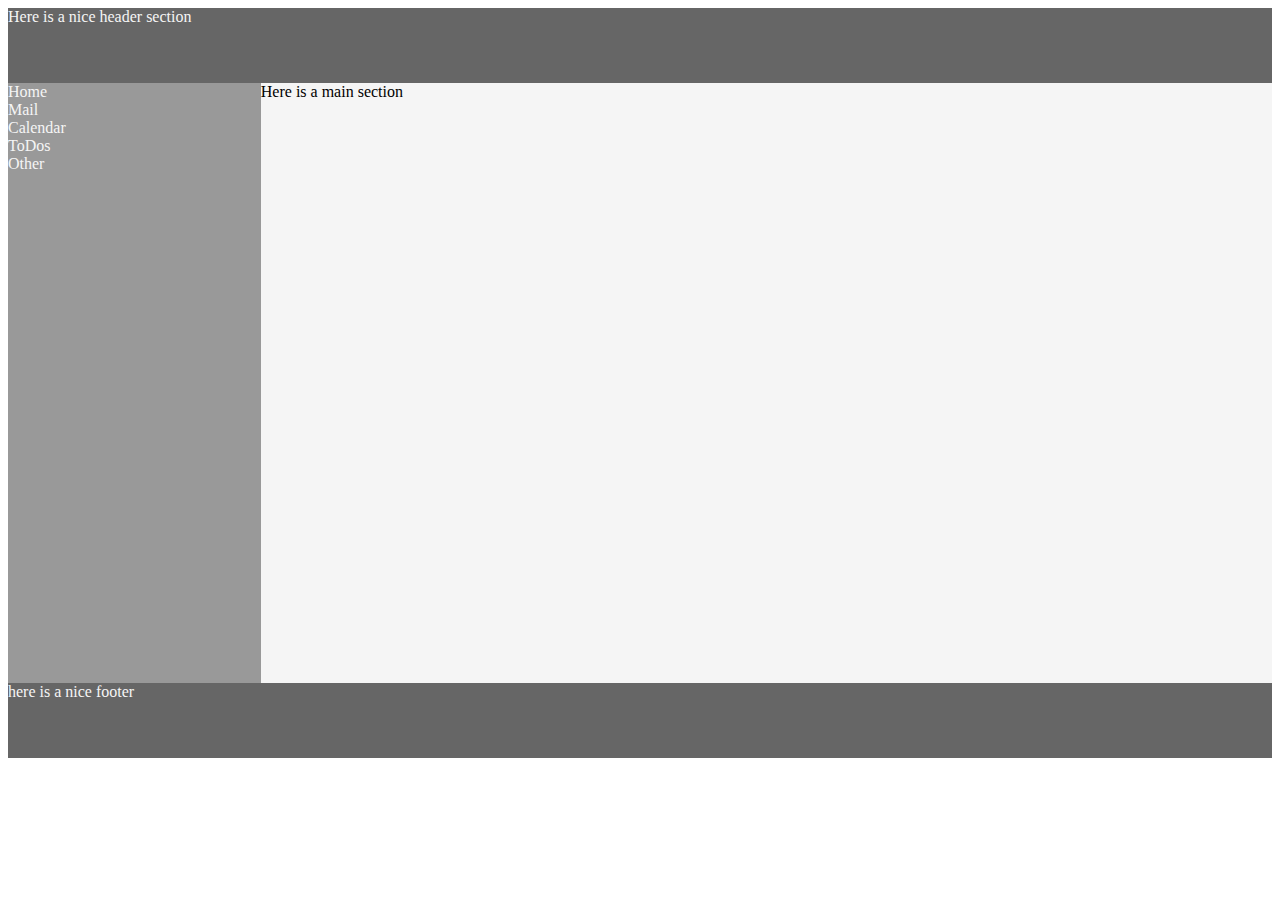
<file: index.html>
<!DOCTYPE html>
<html lang="en">

<head>
  <meta charset="UTF-8">
  <meta name="viewport" content="width=device-width, initial-scale=1.0">
  <meta http-equiv="X-UA-Compatible" content="ie=edge">
  <link rel="stylesheet" href="style.css">
  <title>Document</title>
</head>

<body>
  <header>Here is a nice header section</header>
  <div class="container">
    <nav>
      <ul>
        <li>Home</li>
        <li>Mail</li>
        <li>Calendar</li>
        <li>ToDos</li>
        <li>Other</li>
      </ul>
    </nav>
    <main>Here is a main section</main>
  </div>
  <footer>here is a nice footer</footer>
</body>

</html>
</file>
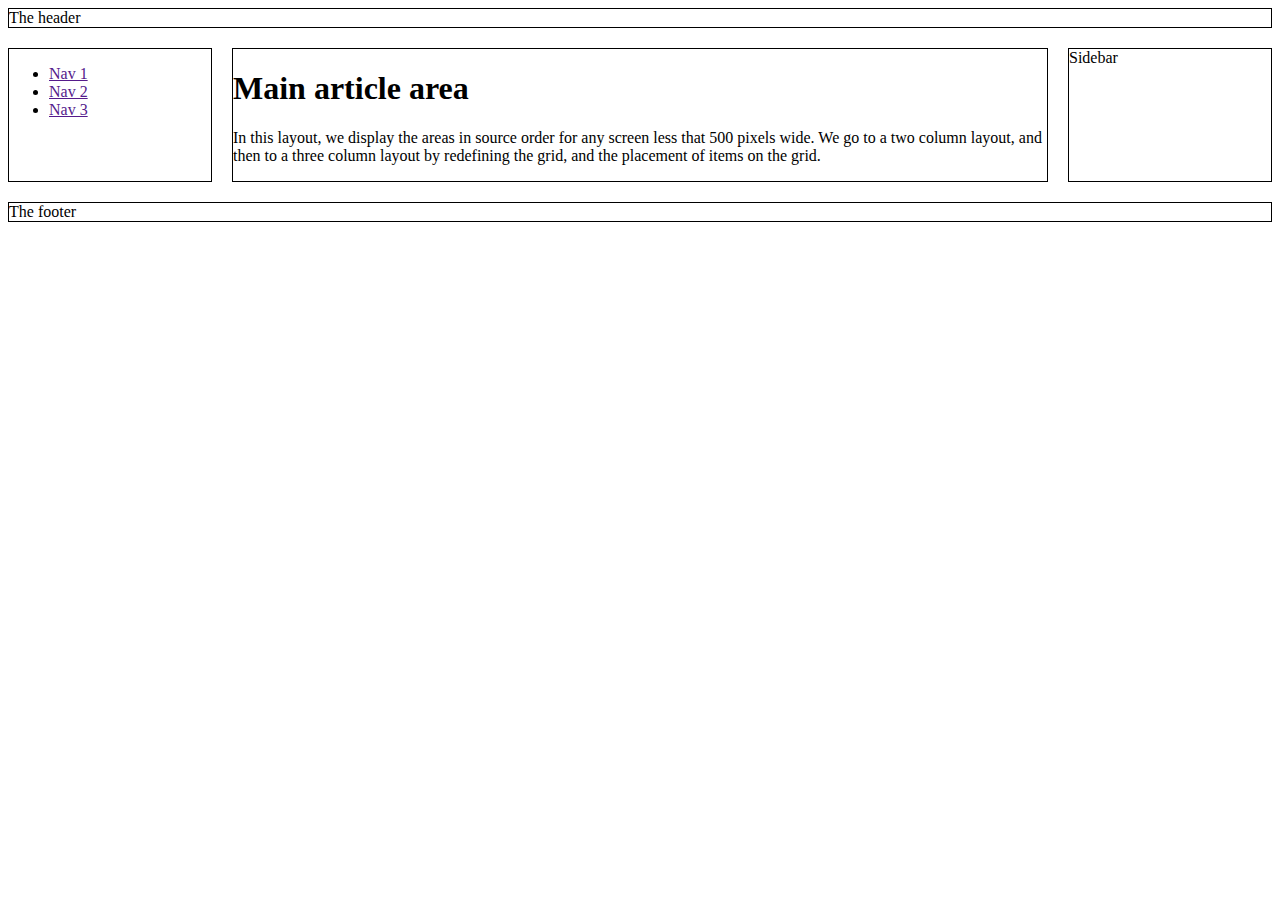
<file: index2.html>
<!DOCTYPE html>
<html lang="en">

<head>
  <meta charset="UTF-8">
  <meta name="viewport" content="width=device-width, initial-scale=1.0">
  <meta http-equiv="X-UA-Compatible" content="ie=edge">
  <link rel="stylesheet" href="style2.css">
  <title>Document</title>
</head>

<body>
  <div class="wrapper">
    <header class="main-head">The header</header>
    <nav class="main-nav">
      <ul>
        <li>
          <a href="">Nav 1</a>
        </li>
        <li>
          <a href="">Nav 2</a>
        </li>
        <li>
          <a href="">Nav 3</a>
        </li>
      </ul>
    </nav>
    <article class="content">
      <h1>Main article area</h1>
      <p>In this layout, we display the areas in source order for any screen less that 500 pixels wide. We go to a two column
        layout, and then to a three column layout by redefining the grid, and the placement of items on the grid.</p>
    </article>
    <aside class="side">Sidebar</aside>
    <!-- <div class="ad">Advertising</div> -->
    <footer class="main-footer">The footer</footer>
  </div>
</body>

</html>
</file>
<file: style.css>
.container {
  display: flex;
}

header, footer {
  background-color: #666;
  color: whitesmoke;
  height: 75px;
}

nav {
  background-color: #999;
  color: whitesmoke;
  min-width: 20%;
  /* flex: 1; */
}

main {
  background-color: whitesmoke;
  height: 600px;
  flex: 1;
}

ul {
  list-style-type: none;
  margin: 0;
  padding: 0;
  /* width: 60px; */
}

li {
  display: block;
}

@media (max-width: 599px) {
  .container {
    display: block;
  }
  nav {
    max-width: 599px;
  }

  li {
    display: inline-block;
  }
}
</file>
<file: style2.css>
.main-head {
  grid-area: header;
  border: 1px solid black;
}

.content {
  grid-area: content;
  border: 1px solid black;
}

.main-nav {
  grid-area: nav;
  border: 1px solid black;
}

.side {
  grid-area: sidebar;
  border: 1px solid black;
}

.ad {
  grid-area: ad;
  border: 1px solid black;
}

.main-footer {
  grid-area: footer;
  border: 1px solid black;
}

.wrapper {
  display: grid;
  grid-gap: 20px;
  grid-template-areas:
    "header"
    "nav"
    "content"
    "sidebar"
    "sidebar"
    "footer";
}

@media (min-width: 600px) {
  .wrapper {
    grid-template-columns: 1fr 3fr;
    grid-template-areas:
      "header header"
      "nav nav"
      "sidebar content"
      "sidebar footer";
  }
  nav ul {
    display: flex;
    justify-content: space-between;
  }
}

@media (min-width: 900px) {
  .wrapper {
    grid-template-columns: 1fr 4fr 1fr;
    grid-template-areas:
      "header header header"
      "nav content sidebar"
      "nav content sidebar"
      "footer footer footer";
  }
  nav ul {
    flex-direction: column;
  }
}
</file>
